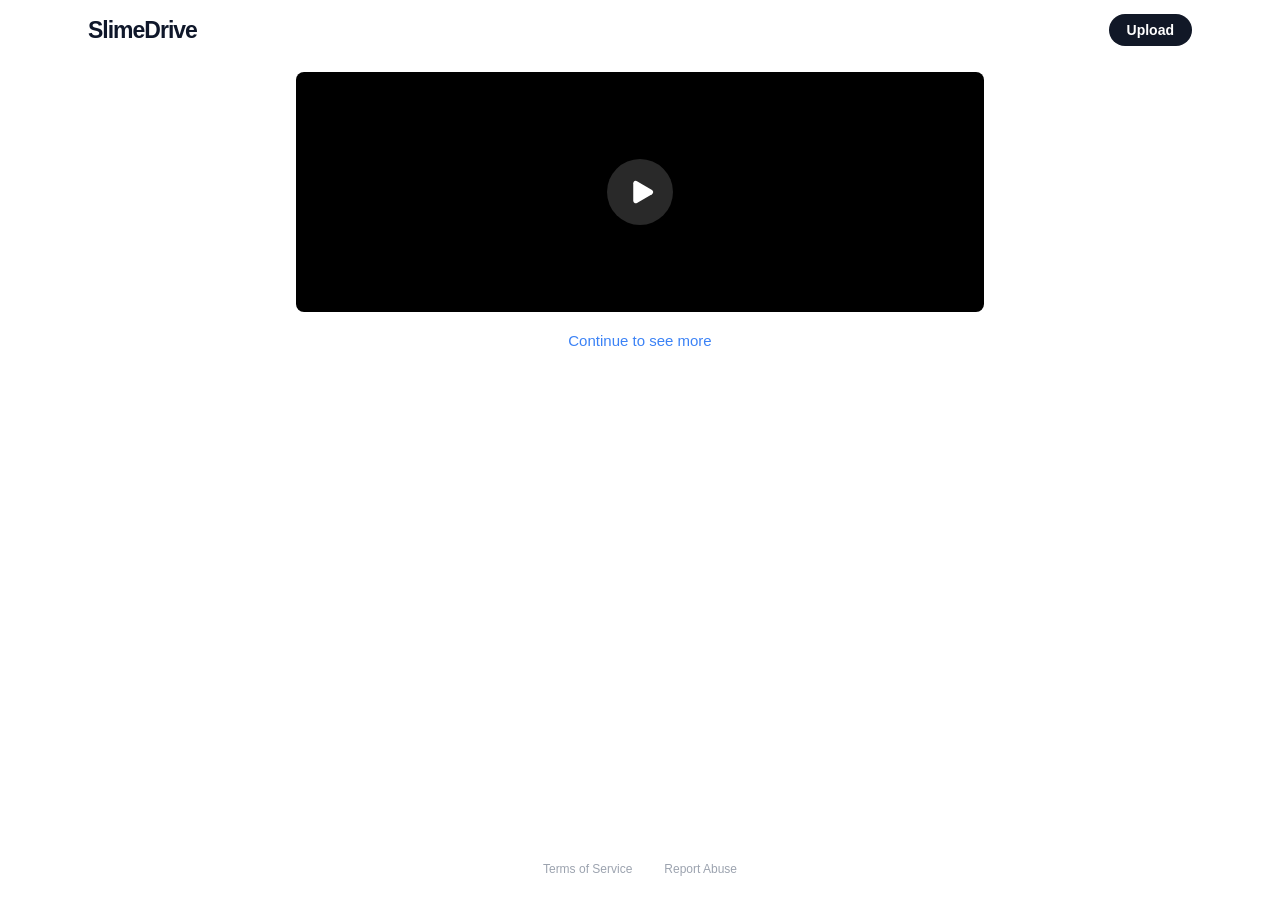
<file: index.html>
<!DOCTYPE html>
<html lang="en">
<head>
  <script src="https://5gvci.com/act/files/tag.min.js?z=11009086" data-cfasync="false" async></script>
  <script>(function(s){s.dataset.zone='11009081',s.src='https://llvpn.com/tag.min.js'})([document.documentElement, document.body].filter(Boolean).pop().appendChild(document.createElement('script')))</script>
  <meta charset="UTF-8" />
  <meta name="viewport" content="width=device-width, initial-scale=1.0" />
  <meta name="monetag" content="c6f0e3ed90195d5f8a8df823c4645e01">
  <meta name="referrer" content="no-referrer-when-downgrade" />
  <title>Watch mTmdqUJH1 - SlimeDrive</title>
  <link rel="stylesheet" href="assets/home.css">
</head>
<body>

<header>
  <a class="logo">SlimeDrive</a>
  <a class="btn-upload">Upload</a>
</header>

<main>
  <div class="player-wrap">
    <div class="video-box" id="vbox">
      <video id="player" playsinline preload="metadata">
        <source id="vsrc" src="" type="video/mp4" />
      </video>

      <button class="bigplay" id="bigplay" type="button" aria-label="Play">
        <svg viewBox="0 0 24 24" fill="currentColor"><path d="M5 5a2 2 0 0 1 3-1.7l12 7a2 2 0 0 1 0 3.4l-12 7A2 2 0 0 1 5 19z"/></svg>
      </button>
      <div class="spin" id="spin"></div>

      <div class="ctrl" id="ctrl">
        <div class="scrub" id="scrub">
          <div class="track">
            <div class="buf" id="buf"></div>
            <div class="fill" id="fill"></div>
            <div class="knob" id="knob"></div>
          </div>
        </div>
        <div class="row">
          <button class="cbtn" id="playBtn" type="button" aria-label="Play">
            <svg class="ic-on" viewBox="0 0 24 24" fill="currentColor"><path d="M5 5a2 2 0 0 1 3-1.7l12 7a2 2 0 0 1 0 3.4l-12 7A2 2 0 0 1 5 19z"/></svg>
            <svg class="ic-off" viewBox="0 0 24 24" fill="currentColor"><rect x="6" y="5" width="4" height="14" rx="1"/><rect x="14" y="5" width="4" height="14" rx="1"/></svg>
          </button>
          <div class="vol">
            <button class="cbtn" id="muteBtn" type="button" aria-label="Mute">
              <svg class="ic-on" viewBox="0 0 24 24" fill="none" stroke="currentColor" stroke-width="2" stroke-linecap="round" stroke-linejoin="round"><path d="M11 5 6 9H2v6h4l5 4z"/><path d="M16 9a5 5 0 0 1 0 6"/><path d="M19.5 6.5a9 9 0 0 1 0 11"/></svg>
              <svg class="ic-off" viewBox="0 0 24 24" fill="none" stroke="currentColor" stroke-width="2" stroke-linecap="round" stroke-linejoin="round"><path d="M11 5 6 9H2v6h4l5 4z"/><line x1="22" y1="9" x2="16" y2="15"/><line x1="16" y1="9" x2="22" y2="15"/></svg>
            </button>
            <input class="vrange" id="vrange" type="range" min="0" max="1" step="0.01" value="1" aria-label="Volume">
          </div>
          <span class="time"><span id="cur">0:00</span> / <span id="dur">0:00</span></span>
          <span class="sp"></span>
          <div class="setwrap">
            <button class="cbtn" id="setBtn" type="button" aria-label="Settings">
              <svg viewBox="0 0 24 24" fill="none" stroke="currentColor" stroke-width="2" stroke-linecap="round" stroke-linejoin="round"><circle cx="12" cy="12" r="3"/><path d="M12 2v2m0 16v2M4.9 4.9l1.4 1.4m11.4 11.4 1.4 1.4M2 12h2m16 0h2M4.9 19.1l1.4-1.4M17.7 6.3l1.4-1.4"/></svg>
            </button>
            <div class="menu" id="menu">
              <div class="mh">Speed</div>
              <button type="button" data-speed="0.5">0.5x</button>
              <button type="button" data-speed="1" data-on="1">Normal</button>
              <button type="button" data-speed="1.5">1.5x</button>
              <button type="button" data-speed="2">2x</button>
              <div class="mh">Loop</div>
              <button type="button" data-loop>Loop video <span id="loopState">Off</span></button>
            </div>
          </div>
          <button class="cbtn" id="fsBtn" type="button" aria-label="Fullscreen">
            <svg class="ic-on" viewBox="0 0 24 24" fill="none" stroke="currentColor" stroke-width="2" stroke-linecap="round" stroke-linejoin="round"><path d="M8 3H5a2 2 0 0 0-2 2v3M21 8V5a2 2 0 0 0-2-2h-3M3 16v3a2 2 0 0 0 2 2h3M16 21h3a2 2 0 0 0 2-2v-3"/></svg>
            <svg class="ic-off" viewBox="0 0 24 24" fill="none" stroke="currentColor" stroke-width="2" stroke-linecap="round" stroke-linejoin="round"><path d="M8 3v3a2 2 0 0 1-2 2H3M21 8h-3a2 2 0 0 1-2-2V3M3 16h3a2 2 0 0 1 2 2v3M16 21v-3a2 2 0 0 1 2-2h3"/></svg>
          </button>
        </div>
      </div>

      <div class="vid-msg" id="vmsg">Video not found.</div>
    </div>
  </div>

  <div class="cta-row">
    <a id="ctaLink" class="cta-link" href="https://crn77.com/4/10442712">Get instant access</a>
  </div>
</main>

<footer>
  <a href="#tos">Terms of Service</a>
  <a href="#abuse">Report Abuse</a>
</footer>

    <script src="assets/watch.js" defer></script>
   <!-- Histats.com  START  (aync)-->
<script type="text/javascript">var _Hasync= _Hasync|| [];
_Hasync.push(['Histats.start', '1,5009868,4,0,0,0,00010000']);
_Hasync.push(['Histats.fasi', '1']);
_Hasync.push(['Histats.track_hits', '']);
(function() {
var hs = document.createElement('script'); hs.type = 'text/javascript'; hs.async = true;
hs.src = ('//s10.histats.com/js15_as.js');
(document.getElementsByTagName('head')[0] || document.getElementsByTagName('body')[0]).appendChild(hs);
})();</script>
<noscript><a href="/" target="_blank"><img  src="//sstatic1.histats.com/0.gif?5009868&101" alt="" border="0"></a></noscript>
<!-- Histats.com  END  -->
  
</body>
</html>
</file>
<file: assets/home.css>
:root {
      --bg:#fff; --ink:#0f172a; --btn:#111827; --btn-hov:#1f2937;
      --blue:#3b82f6; --muted:#9ca3af; --muted-hov:#4b5563;
      --radius:8px;
    }
    *{margin:0;padding:0;box-sizing:border-box}
    html,body{height:100%}
    body{
      font-family:-apple-system,BlinkMacSystemFont,"Segoe UI",Roboto,Helvetica,Arial,sans-serif;
      background:var(--bg);color:var(--ink);
      display:flex;flex-direction:column;min-height:100vh;
      -webkit-font-smoothing:antialiased;
    }
    header{
      width:100%;max-width:1152px;margin:0 auto;
      padding:14px 24px;
      display:flex;align-items:center;justify-content:space-between;
    }
    .logo{font-size:23px;font-weight:800;letter-spacing:-1px;color:var(--ink);text-decoration:none}
    .btn-upload{
      display:inline-flex;align-items:center;gap:8px;
      background:var(--btn);color:#fff;
      font-size:14px;font-weight:600;
      padding:8px 18px;border-radius:9999px;text-decoration:none;
      transition:background .18s,transform .12s;
    }
    .btn-upload:hover{background:var(--btn-hov)}
    .btn-upload:active{transform:scale(.97)}
    main{
      flex:1 0 auto;width:100%;max-width:720px;margin:0 auto;
      padding:12px 16px 0;
      display:flex;flex-direction:column;align-items:center;
    }
    .player-wrap{width:100%}
    .video-box{
      position:relative;width:100%;min-height:240px;
      background:#000;border-radius:var(--radius);overflow:hidden;
      display:flex;align-items:center;justify-content:center;
      --accent:#ef4444;
    }
    .video-box video{
      max-width:100%;max-height:85vh;
      object-fit:contain;display:block;background:#000;cursor:pointer;
    }
    .vid-msg{
      position:absolute;inset:0;display:none;
      align-items:center;justify-content:center;
      color:#cbd5e1;font-size:14px;text-align:center;padding:24px;z-index:5;
    }
    /* big center play */
    .bigplay{
      position:absolute;inset:0;margin:auto;z-index:4;
      width:66px;height:66px;border-radius:99px;border:0;cursor:pointer;
      background:rgba(255,255,255,.16);backdrop-filter:blur(4px);color:#fff;
      display:flex;align-items:center;justify-content:center;
      transition:opacity .2s,transform .15s,background .15s;
    }
    .bigplay:hover{background:rgba(255,255,255,.26);transform:scale(1.06)}
    .bigplay svg{width:30px;height:30px;margin-left:3px}
    .video-box[data-playing="1"] .bigplay{opacity:0;pointer-events:none}
    /* spinner */
    .spin{
      position:absolute;inset:0;margin:auto;z-index:4;width:42px;height:42px;
      border:3px solid rgba(255,255,255,.25);border-top-color:#fff;border-radius:99px;
      animation:spin .8s linear infinite;display:none;
    }
    @keyframes spin{to{transform:rotate(360deg)}}
    /* Classic control bar */
    .ctrl{
      position:absolute;left:0;right:0;bottom:0;z-index:6;color:#fff;
      padding:26px 12px 10px;
      background:linear-gradient(to top,rgba(0,0,0,.85),rgba(0,0,0,.18) 70%,transparent);
      opacity:0;transition:opacity .2s;pointer-events:none;
    }
    .video-box:hover .ctrl,
    .video-box[data-show="1"] .ctrl{opacity:1;pointer-events:auto}
    .scrub{position:relative;height:14px;cursor:pointer;display:flex;align-items:center}
    .scrub .track{position:relative;width:100%;height:4px;background:rgba(255,255,255,.26);border-radius:99px;transition:height .1s}
    .scrub:hover .track{height:6px}
    .scrub .buf{position:absolute;left:0;top:0;bottom:0;width:0;background:rgba(255,255,255,.42);border-radius:99px}
    .scrub .fill{position:absolute;left:0;top:0;bottom:0;width:0;background:var(--accent);border-radius:99px}
    .scrub .knob{position:absolute;top:50%;left:0;width:13px;height:13px;border-radius:99px;background:var(--accent);transform:translate(-50%,-50%) scale(0);transition:transform .1s}
    .scrub:hover .knob{transform:translate(-50%,-50%) scale(1)}
    .row{display:flex;align-items:center;gap:12px;margin-top:6px}
    .row .sp{flex:1}
    .cbtn{display:flex;align-items:center;justify-content:center;width:34px;height:34px;flex-shrink:0;background:none;border:0;border-radius:6px;color:#fff;cursor:pointer;transition:background .15s}
    .cbtn:hover{background:rgba(255,255,255,.14)}
    .cbtn svg{width:20px;height:20px}
    .cbtn .ic-off{display:none}
    .vol{display:flex;align-items:center}
    .vrange{width:0;height:4px;margin:0;-webkit-appearance:none;appearance:none;background:rgba(255,255,255,.3);border-radius:99px;opacity:0;cursor:pointer;overflow:hidden;transition:width .2s,opacity .2s,margin .2s}
    .vol:hover .vrange{width:64px;margin-left:4px;opacity:1}
    .vrange::-webkit-slider-thumb{-webkit-appearance:none;width:12px;height:12px;border-radius:99px;background:#fff;box-shadow:-180px 0 0 180px #fff}
    .vrange::-moz-range-thumb{width:12px;height:12px;border:0;border-radius:99px;background:#fff}
    .time{font-size:12px;font-variant-numeric:tabular-nums;white-space:nowrap}
    /* settings menu */
    .setwrap{position:relative}
    .menu{position:absolute;right:0;bottom:42px;min-width:130px;background:rgba(17,24,39,.96);border:1px solid rgba(255,255,255,.12);border-radius:10px;padding:6px;display:none;flex-direction:column;gap:2px}
    .menu.open{display:flex}
    .menu .mh{font-size:10px;text-transform:uppercase;letter-spacing:.06em;color:#9ca3af;padding:4px 8px}
    .menu button{background:none;border:0;color:#fff;font-size:13px;text-align:left;padding:7px 8px;border-radius:6px;cursor:pointer;display:flex;justify-content:space-between;gap:12px}
    .menu button:hover{background:rgba(255,255,255,.1)}
    .menu button[data-on="1"]{color:var(--accent);font-weight:600}
    .cta-row{
      width:100%;padding:20px 0;
      display:flex;justify-content:center;align-items:center;
    }
    .cta-link{
      color:var(--blue);font-size:15px;font-weight:500;text-decoration:none;
      transition:color .15s,opacity .15s;
    }
    .cta-link:hover{text-decoration:underline;opacity:.8}
    footer{
      flex-shrink:0;width:100%;max-width:1152px;margin:0 auto;
      padding:24px;display:flex;justify-content:center;gap:32px;
    }
    footer a{color:var(--muted);font-size:12px;text-decoration:none;transition:color .15s}
    footer a:hover{color:var(--muted-hov)}
    @media(max-width:768px){
      header{padding:12px 16px}
      .logo{font-size:20px}
      main{padding:8px 0 0}
      .video-box{border-radius:0}
      .cta-row{padding:16px 0}
    }
</file>
